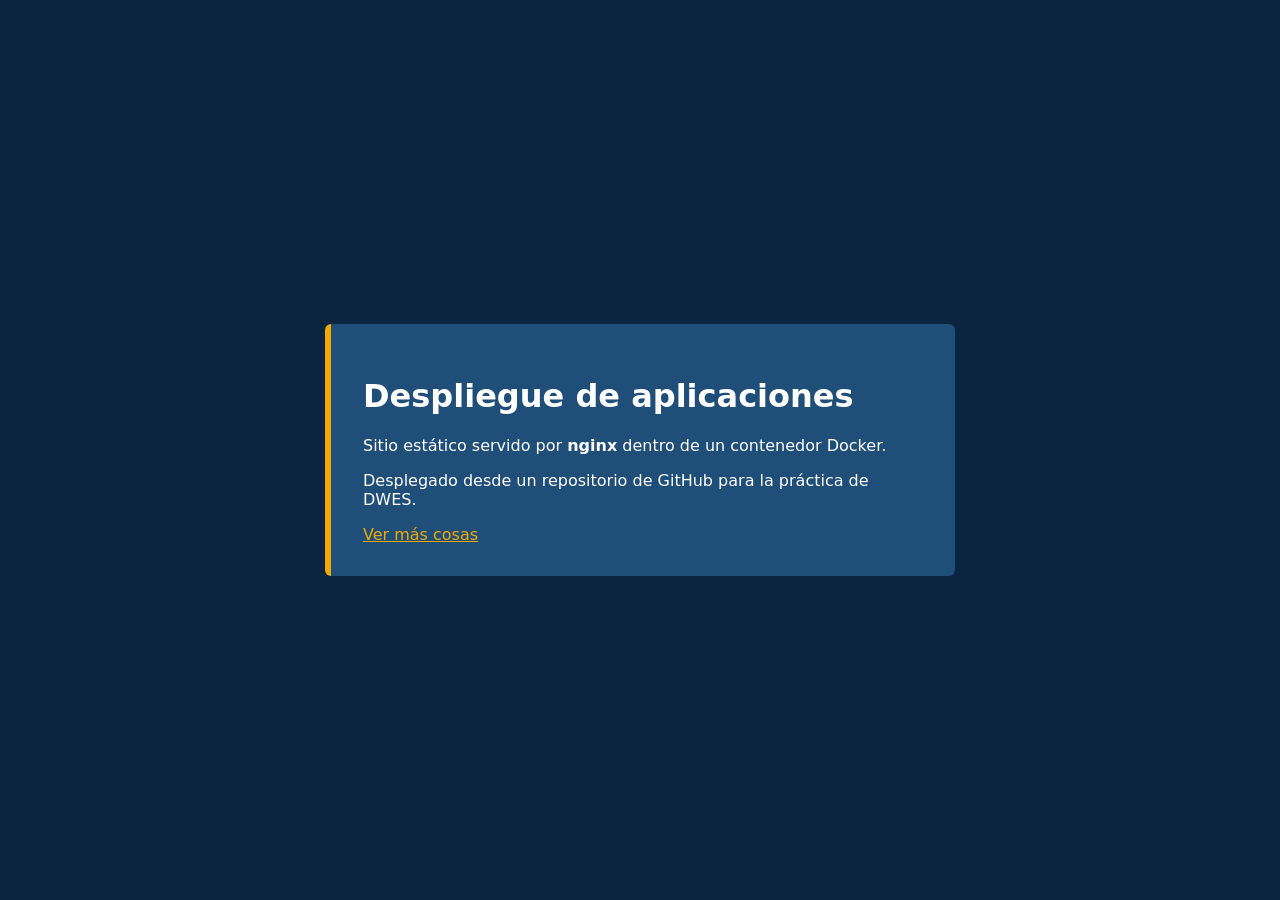
<file: volumes-nginx/data/nginx/html/index.html>
<!doctype html>
<html lang="es">
<head>
  <meta charset="utf-8">
  <meta name="viewport" content="width=device-width, initial-scale=1">
  <title>Despliegue en red - 2º DAW</title>
  <link rel="stylesheet" href="estilo.css">
</head>
<body>
  <main>
    <h1>Despliegue de aplicaciones</h1>
    <p>Sitio estático servido por <strong>nginx</strong> dentro de un contenedor Docker.</p>
    <p>Desplegado desde un repositorio de GitHub para la práctica de DWES.</p>
    <a href="/mascosas/">Ver más cosas</a>
  </main>
</body>
</html>
</file>
<file: volumes-nginx/data/nginx/html/estilo.css>
body{font-family:system-ui,sans-serif;background:#0b2540;color:#fff;display:flex;min-height:100vh;align-items:center;justify-content:center;margin:0}
main{max-width:560px;padding:2rem;background:#1F4E79;border-left:6px solid #F2A900;border-radius:6px}
a{color:#F2A900}
</file>
